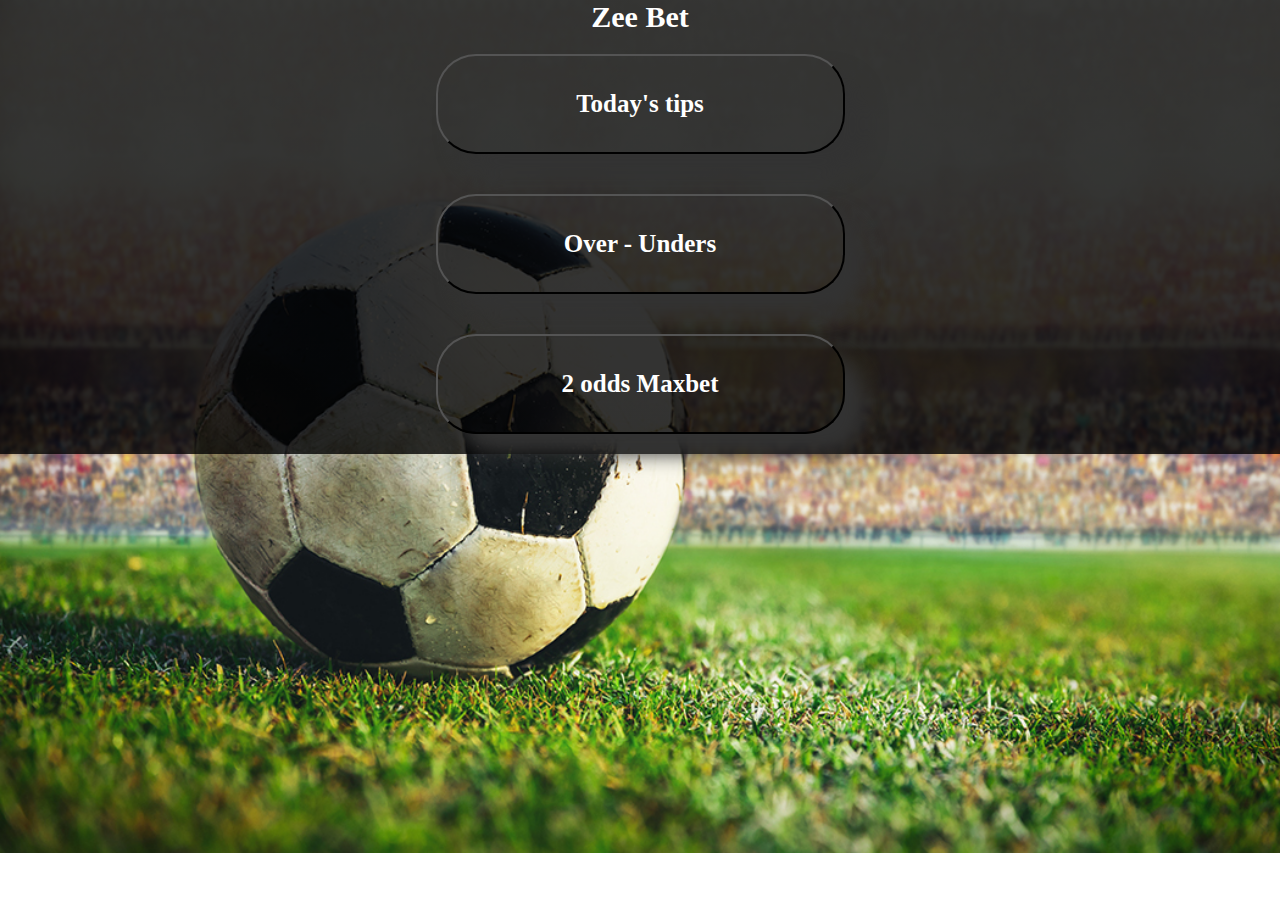
<file: index.html>
<!DOCTYPE html>
<html lang="en">
<head>
    <meta charset="UTF-8">
    <meta name="viewport" content="width=device-width, initial-scale=1.0">
    <title>Document</title>
    <link rel="stylesheet" href="style.css">
</head>
<body>
  
    <div class="content">
        <h2>Zee Bet</h2>

      <a href="dialy.html"> 
        <button> <div class="daily">Today's tips</div>
        </button> 
      </a>  
        <br>
       <a href="overs.html">
        <button>
            <div class="over">Over - Unders </div>
        </button>

       </a>  
        <br>
        <a href="max.html">
            <button>
                <div class="max">2 odds Maxbet</div>
              </button> 
        </a>
      

    </div>
   
</body>
</html>
</file>
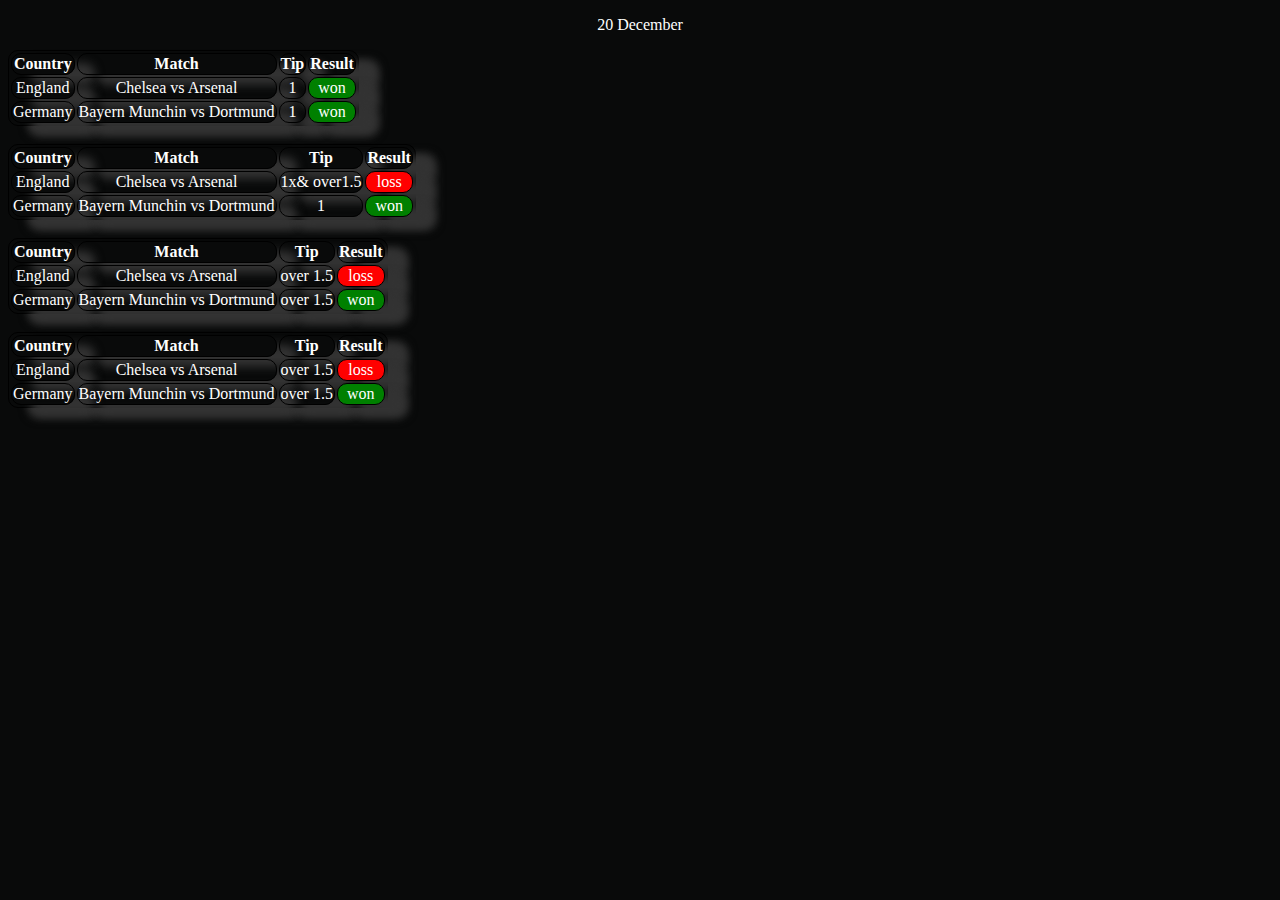
<file: dialy.html>
<!DOCTYPE html>
<html lang="en">
<head>
    <meta charset="UTF-8">
    <meta name="viewport" content="width=device-width, initial-scale=1.0">
    <title>Document</title>
</head>
<style>
body{
    text-align: center;
    background-color:#090a0a;
    color: white;

}


table, th, td {
    border: 1px solid black;
    border-radius: 10px ;
    
    box-shadow: 20px 10px 10px  #333;
  
}




</style>
<body>
    <div class="content">
        
        <table>
<p>20 December</p>

            <tr>
             <th>Country</th>
             <th>Match</th>
             <th>Tip</th>
             <th>Result</th>   
            </tr>
            
            <tr>
                <td>England</td>
                <td>Chelsea vs Arsenal</td>
                <td>1</td>
                <td style=background-color:green> won</td>
            
            </tr>
            
            <tr>
                <td>Germany</td>
                <td>Bayern Munchin vs Dortmund</td>
                <td>1</td>
                <td style=background-color:green>won</td>
            
            </tr>
            
            </table>

<br>
 <div class="fed">
     
    <table>
        <tr>
         <th>Country</th>
         <th>Match</th>
         <th>Tip</th>
         <th>Result</th>   
        </tr>
        
        <tr>
            <td>England</td>
            <td>Chelsea vs Arsenal</td>
            <td>1x& over1.5</td>
            <td style=background-color:red > loss</td>
        
        </tr>
        
        <tr>
            <td>Germany</td>
            <td>Bayern Munchin vs Dortmund</td>
            <td>1</td>
            <td style=background-color:green>won</td>
        
        </tr>
        
        </table>


 </div>
            <br> <table>
                    <tr>
                     <th>Country</th>
                     <th>Match</th>
                     <th>Tip</th>
                     <th>Result</th>   
                    </tr>
                    
                    <tr>
                        <td>England</td>
                        <td>Chelsea vs Arsenal</td>
                        <td>over 1.5</td>
                        <td style=background-color:red>loss</td>
                    
                    </tr>
                    
                    <tr>
                        <td>Germany</td>
                        <td>Bayern Munchin vs Dortmund</td>
                        <td>over 1.5</td>
                        <td style=background-color:green>won</td>
                    
                    </tr>
                    
                    </table><br>
                    <table> 
                        <tr>
                         <th>Country</th>
                         <th>Match</th>
                         <th>Tip</th>
                         <th>Result</th>   
                        </tr>
                        
                        <tr>
                            <td>England</td>
                            <td>Chelsea vs Arsenal</td>
                            <td>over 1.5</td>
                            <td style=background-color:red>loss</td>
                        
                        </tr>
                        
                        <tr>
                            <td>Germany</td>
                            <td>Bayern Munchin vs Dortmund</td>
                            <td>over 1.5</td>
                            <td style=background-color:green>won</td>
                        
                        </tr>
                        
                        </table>
    </div>

</body>
</html>
</file>
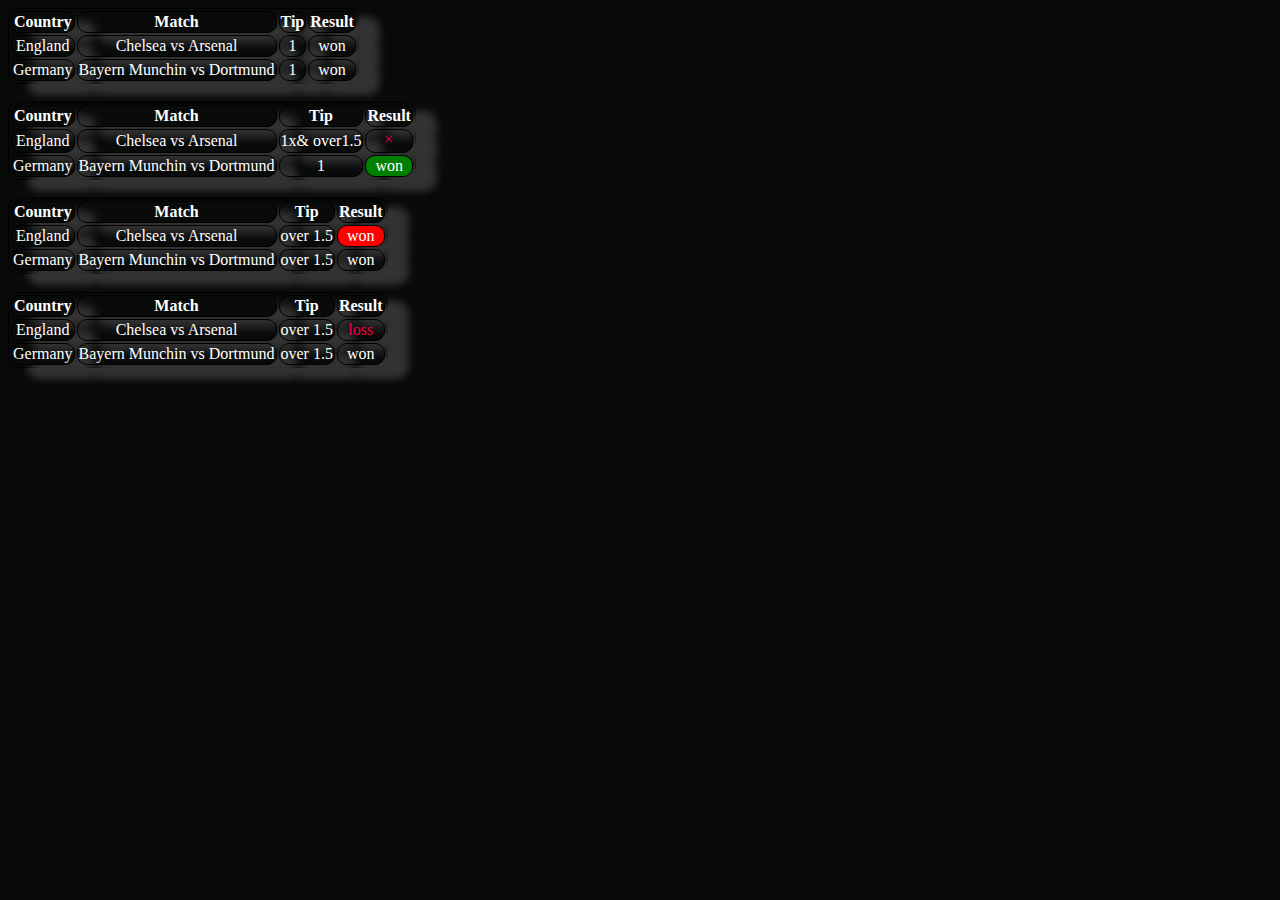
<file: max.html>
<!DOCTYPE html>
<html lang="en">
<head>
    <meta charset="UTF-8">
    <meta name="viewport" content="width=device-width, initial-scale=1.0">
    <title>Document</title>
</head>
<style>
body{
    text-align: center;
    background-color:#090a0a;
    color: white;

}


table, th, td {
    border: 1px solid black;
    border-radius: 10px ;
    
    box-shadow: 20px 10px 10px  #333;
  
}




</style>
<body>
    <div class="content">

        <table>
            <tr>
             <th>Country</th>
             <th>Match</th>
             <th>Tip</th>
             <th>Result</th>   
            </tr>
            
            <tr>
                <td>England</td>
                <td>Chelsea vs Arsenal</td>
                <td>1</td>
                <td> won</td>
            
            </tr>
            
            <tr>
                <td>Germany</td>
                <td>Bayern Munchin vs Dortmund</td>
                <td>1</td>
                <td>won</td>
            
            </tr>
            
            </table>

<br>
 <div class="fed">
    <table>
        <tr>
         <th>Country</th>
         <th>Match</th>
         <th>Tip</th>
         <th>Result</th>   
        </tr>
        
        <tr>
            <td>England</td>
            <td>Chelsea vs Arsenal</td>
            <td>1x& over1.5</td>
            <td style="color: #f20045;"><svg width="1em" height="1em" viewBox="0 0 16 16" class="bi bi-x" fill="currentColor" xmlns="http://www.w3.org/2000/svg">
                <path fill-rule="evenodd" d="M4.646 4.646a.5.5 0 0 1 .708 0L8 7.293l2.646-2.647a.5.5 0 0 1 .708.708L8.707 8l2.647 2.646a.5.5 0 0 1-.708.708L8 8.707l-2.646 2.647a.5.5 0 0 1-.708-.708L7.293 8 4.646 5.354a.5.5 0 0 1 0-.708z"/>
              </svg></td>
        
        </tr>
        
        <tr>
            <td>Germany</td>
            <td>Bayern Munchin vs Dortmund</td>
            <td>1</td>
            <td style=background-color:green>won</td>
        
        </tr>
        
        </table>


 </div>
            <br> <table>
                    <tr>
                     <th>Country</th>
                     <th>Match</th>
                     <th>Tip</th>
                     <th>Result</th>   
                    </tr>
                    
                    <tr>
                        <td>England</td>
                        <td>Chelsea vs Arsenal</td>
                        <td>over 1.5</td>
                        <td style=background-color:red>won</td>
                    
                    </tr>
                    
                    <tr>
                        <td>Germany</td>
                        <td>Bayern Munchin vs Dortmund</td>
                        <td>over 1.5</td>
                        <td>won</td>
                    
                    </tr>
                    
                    </table><br>
                    <table>
                        <tr>
                         <th>Country</th>
                         <th>Match</th>
                         <th>Tip</th>
                         <th>Result</th>   
                        </tr>
                        
                        <tr>
                            <td>England</td>
                            <td>Chelsea vs Arsenal</td>
                            <td>over 1.5</td>
                            <td style="color: #f20045;">loss</td>
                        
                        </tr>
                        
                        <tr>
                            <td>Germany</td>
                            <td>Bayern Munchin vs Dortmund</td>
                            <td>over 1.5</td>
                            <td>won</td>
                        
                        </tr>
                        
                        </table>
    </div>

</body>
</html>
</file>
<file: style.css>
*{
    margin: 0;
    padding: 0;
}
body{
    text-align: center;
    background-image: linear-gradient(rgba(0, 0, 0, 0.781),rgba(0, 0, 0, 0.801)), url(soccer.jpg);
    background-repeat: no-repeat;
    background-size: cover;
    background-position: relative;
    font-size: large;
    overflow: hidden;
}


.daily{
    padding: 10px;
    font-size: 25px;
    font-family:papyrus;

    color: white;
    font-weight: bolder;

}

.max{
    padding: 10px;
    font-size: 25px;
    font-family:papyrus;

    color: white;
    font-weight: bolder;

}


.over{
    padding: 10px;
    font-size: 25px;
    font-family:papyrus;

    color: white;
    font-weight: bolder;


}

button{
    background: transparent;
    margin: 20px;
    width: 409px;
    height: 100px;
    border-radius: 40px ;
    
    box-shadow: 20px 20px 20px  #333;
}
h2{
    color: white;
    font-size: 30px;
    font-family:papyrus;


}




@keyframes fadeBounce{
    0%{
      opacity: 0;
      transform: translateY(-200%);
    }
    40%{
      transform: translateY(0);
  
    }
  
    55%{
      transform: translateY(-10px);
  
    }
  
    70%{
      opacity: 1;
  
      transform: translateY(0);
  
    }
  
    85%{
      transform: translateY(-15px);
  
    }
  
    100%{
      opacity: 1;
      transform: translateY(0);
    }
  }
  
  .max{
    
    animation-name: fadeBounce;
    animation-duration: 5s;
    animation-delay: 5s;
  }
  
  
  
  h2{
    animation-name: fadeBounce;
    animation-duration: 5s;
  }
</file>
